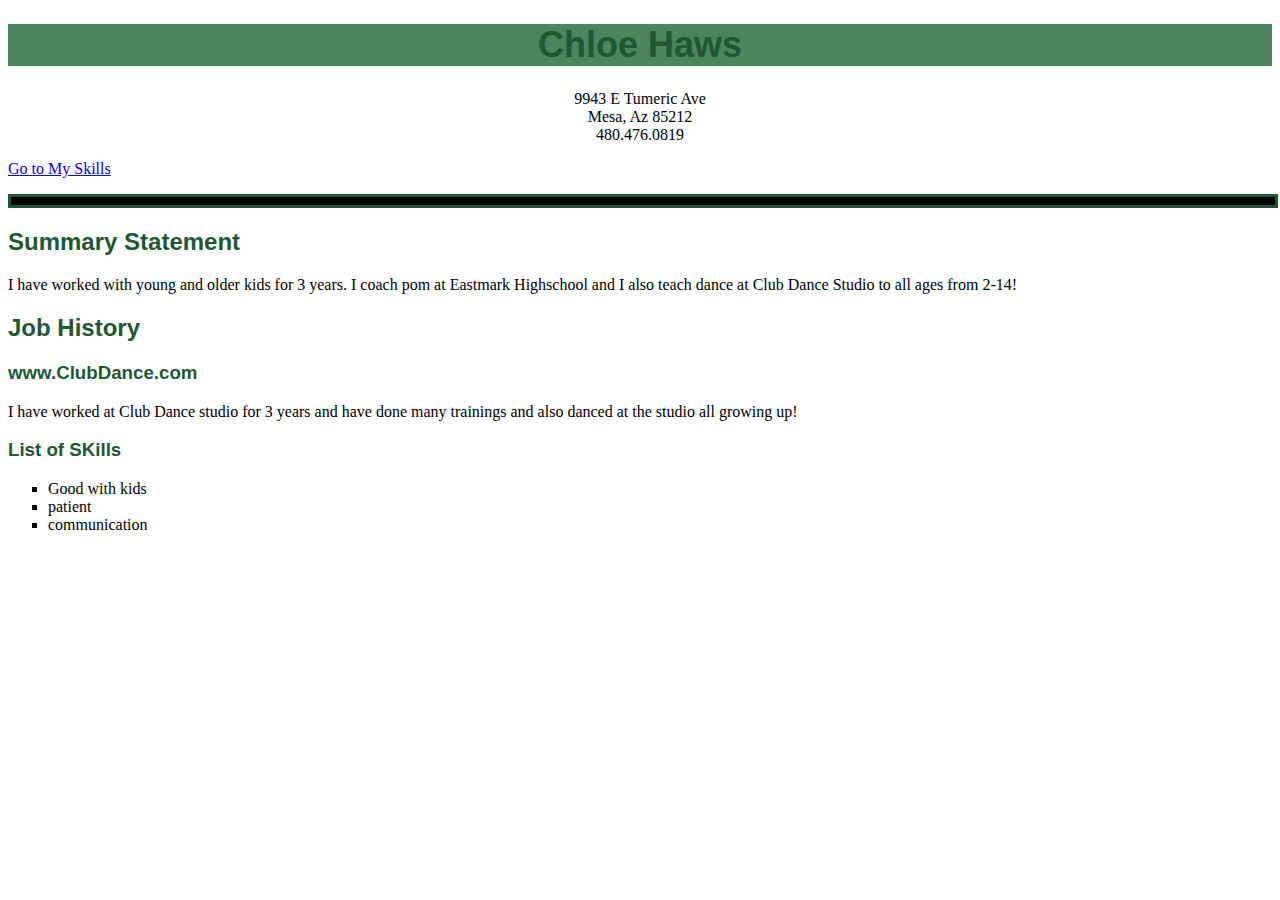
<file: resume.html>
<!DOCTYPE html>
<html lang="en">
<head>
    <meta charset="UTF-8">
    <meta name="viewport" content="width=device-width, initial-scale=1.0">
    <title>Chloe's Online Resume</title>
    <link rel="stylesheet" href="styles.css">
</head>
<body>
    <H1>Chloe Haws</H1>
    <p id="address">
        9943 E Tumeric Ave <br>
        Mesa, Az 85212 <br>
        480.476.0819
        <a href="chloehaws@gmail.com"></a>
    </p>

    <p><a href="#skillsList">Go to My Skills</a> </p>

    <hr size="10" width="50%" color="Black" />

    <h2>Summary Statement</h2>
    <p>
        I have worked with young and older kids for 3 years. I coach pom at Eastmark Highschool and I also teach dance at Club Dance Studio to all ages from 2-14!
    </p>

    <h2>Job History</h2>

    <h3>www.ClubDance.com<Club Dance Studio></Club></h3>
    <p>
        I have worked at Club Dance studio for 3 years and have done many trainings and also danced at the studio all growing up!
    
    </p>

    <h3> List of SKills</h3>
    <ul>
        <li>Good with kids</li>
        <li>patient</li>
        <li>communication</li>
    </ul>
    
    
</body>
</html>
</file>
<file: styles.css>
body{
font-family: serif;
font-size: 16px;

}
h1{
    font-size: 36px;
    font-family: sans-serif;
    color: rgb(33, 87, 51);
    text-align: center ;
    background-color:rgb(75, 133, 94) ;

}

h2{
    font-size: 24px;
    font-family: sans-serif;
    color: rgb(33, 87,51);
}

h3{
    font-size: 20;
    font-family: sans-serif;
    color: rgb(33, 87, 51);
}

hr{
    size: 10;
    width: 100%;
    border-style: solid;
    border-color: rgb(33, 87, 51);
    border-width: 3px;
}
#address{
    text-align: center;
    text-wrap: wrap;
}
li{
    list-style-type: square;
}
</file>
